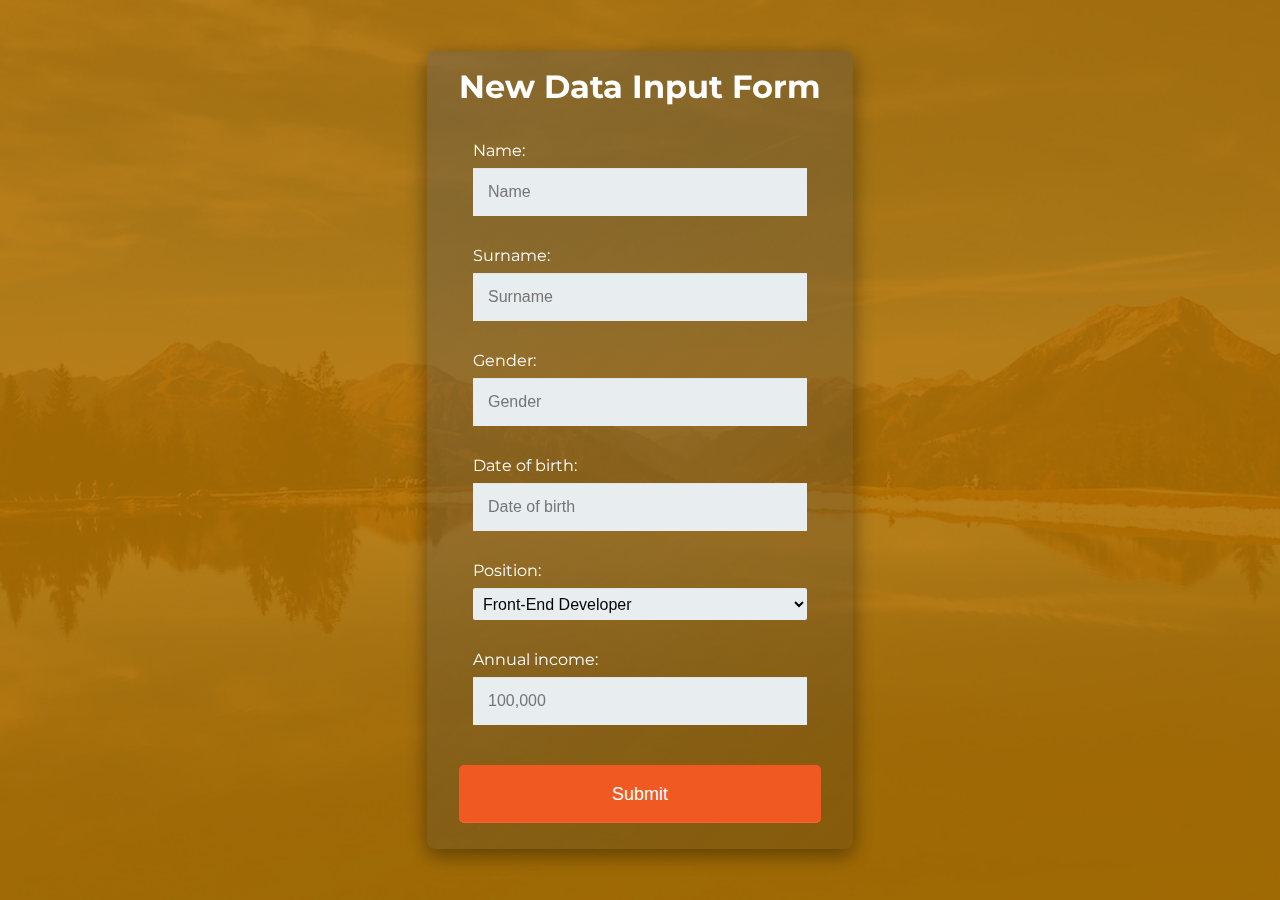
<file: form/form.html>
<html>
    <head>
        <meta charset="utf-8">
        <meta name="viewport" content="width=device-width, initial-scale=1.0">
        <title>New Data Input Form</title>
        <link href='https://fonts.googleapis.com/css?family=Nunito:400,300' rel='stylesheet' type='text/css'>
        <link rel="stylesheet" href="./formstyle.css">
    </head>
    <body>
      <div class="row">
    <div class="col-md-12">
      <form action="https://sheetdb.io/api/v1/t0tdd9q5rqp2u" method="post" id="sheetdb-form">
        <h1> New Data Input Form </h1>
        
        <fieldset>

          <label for="Name">Name:</label>
          <input type="text" id="name" name="data[Name]" placeholder="Name" required>
        
          <label for="Surname">Surname:</label>
          <input type="text" id="Surname" name="data[Surname]" placeholder="Surname" required>
       
          <label for="Gender">Gender:</label>
          <input type="text" id="Gender" name="data[Gender]" placeholder="Gender" required>

          <label for="Dateofbirth">Date of birth:</label>
          <input type="text" id="Dateofbirth" name="data[Dateofbirth]" placeholder="Date of birth" required>

          <label for="Position">Position:</label>
          <select id="Position" name="data[Position]">
            <optgroup label="Web">
              <option value="Front-End Developer">Front-End Developer</option>
              <option value="fullstack_developer">Full-Stack Developer</option>
              <option value="php_developer">PHP Developer</option>
              <option value=".net_developer">.NET Developer</option>
              <option value="python_developer">Python Developer</option>
              <option value="qa_specialist">QA Specialist</option>
              <option value="web_designer">Web Designer</option>
              <option value="wordpress_developer">Wordpress Developer</option>
              <option value="ui_designer">UI Designer</option>
              <option value="ux_designer">UX Designer</option>
            </optgroup>
            <optgroup label="Mobile">
              <option value="android_developer">Android Developer</option>
              <option value="ios_developer">IOS Developer</option>
              <option value="mobile_designer">Mobile Designer</option>
            </optgroup>
            <optgroup label="Business">
              <option value="business_owner">CEO</option>
              <option value="freelancer">CFO</option>
              <option value="freelancer">CTO</option>
              <option value="freelancer">CIO</option>
              <option value="freelancer">CMO</option>
              <option value="freelancer">COO</option>
              <option value="freelancer">CLO</option>
              <option value="freelancer">CMD</option>
            </optgroup>
          </select>

          <label for="Annualincome">Annual income: </label>
          <input type="text" id="Annualincome" name="data[Annualincome]" placeholder="100,000" required>
        
        
        </fieldset>
       
        <button type="submit">Submit</button>
      </form>
      <output id="output"></output>
        </div>
      </div>
      <script src="formscript.js"></script>
    </body>
</html>
</file>
<file: form/formstyle.css>
@import 'https://fonts.googleapis.com/css?family=Montserrat:300,400,500,700,900';

*, *:before, *:after {
    -moz-box-sizing: border-box;
    -webkit-box-sizing: border-box;
    box-sizing: border-box;
  }
  
  body {
    font-family: 'Montserrat', sans-serif;
    color: #ffffff;
    background:#af6f00;
    display: flex;
    align-items: center;
    justify-content: center;
  }
  
  form {
    max-width: 300px;
    margin: 10px auto;
    padding: 1rem 2rem;
    border-radius: 8px;
    background: linear-gradient(135deg, rgba(91, 90, 90, 0.4), rgba(36, 36, 36, 0.2));
    box-shadow: 0 6px 20px rgba(0, 0, 0, 0.3), 
    0 6px 20px rgba(0, 0, 0, 0.15);
  }

form::before {    
    content: "";
    background-image: url('pexels-photo-620337.jpeg');
    background-size:cover;
    position: absolute;
    top: 0px;
    right: 0px;
    bottom: 0px;
    left: 0px;
    opacity: 0.1;
    z-index: -1;
    backdrop-filter: blur(8px);
}
  
  h1 {
    margin: 0 0 30px 0;
    text-align: center;
    color: white;
  }
  
  input[type="text"],
  input[type="password"],
  input[type="date"],
  input[type="datetime"],
  input[type="email"],
  input[type="number"],
  input[type="search"],
  input[type="tel"],
  input[type="time"],
  input[type="url"],
  textarea,
  select {
    background: rgba(255,255,255,0.1);
    border: none;
    font-size: 16px;
    height: auto;
    margin: 0;
    outline: 0;
    padding: 15px;
    width: 100%;
    background-color: #e8eeef;
    color: #000000;
    box-shadow: 0 1px 0 rgba(0,0,0,0.03) inset;
    margin-bottom: 30px;
    transition: all 0.1s linear;
  }
  
  input[type="radio"],
  input[type="checkbox"] {
    margin: 0 4px 8px 0;
  }
  
  select {
    padding: 6px;
    height: 32px;
    border-radius: 2px;
  }
  
  button {
    padding: 19px 39px 18px 39px;
    color: #FFF;
    background-color: #f05a22;
    font-size: 18px;
    text-align: center;
    font-weight: 400;
    border-radius: 5px;
    width: 100%;
    border: none;
    border-width: 1px 1px 3px;
    box-shadow: 0 -1px 0 rgba(255,255,255,0.1) inset;
    margin-bottom: 10px;
    cursor:pointer;
    transition: 0.3s;
  }
  button:hover {
    background-color: #FFB83C;
    color: rgb(26, 25, 25);
  }
  fieldset {
    border: none;
  }
  
  legend {
    font-size: 1.4em;
    margin-bottom: 10px;
  }
  
  label {
    display: block;
    margin-bottom: 8px;
  }
  
  label.light {
    font-weight: 300;
    display: inline;
  }

  input[type=text]:focus, textarea:focus {
    border: 2px solid #F0AB3C;
  }
  
  @media screen and (min-width: 480px) {
  
    form {
      max-width: 480px;
    }
  }
</file>
